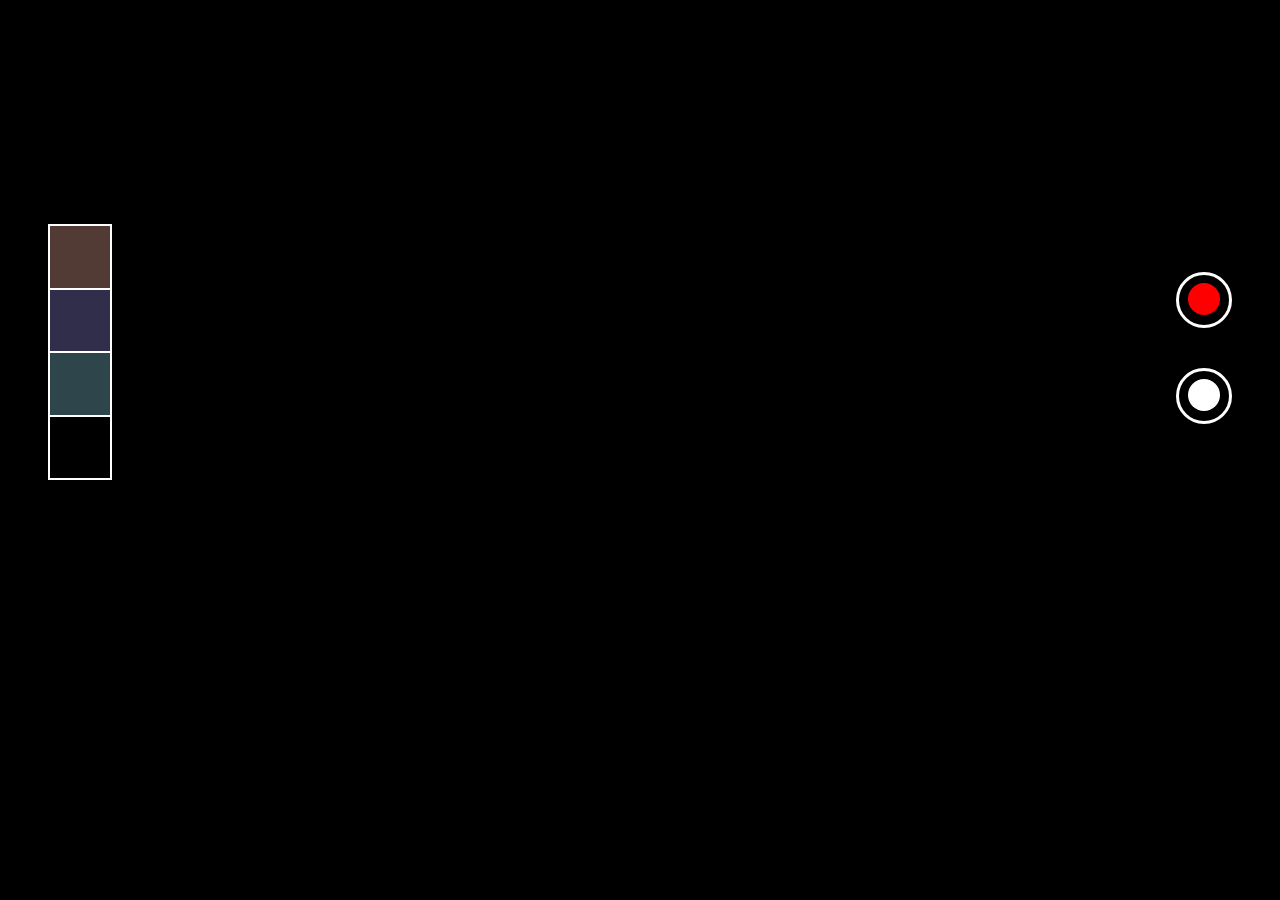
<file: index.html>
<!DOCTYPE html>
<html lang="en">

<head>
    <meta charset="UTF-8">
    <meta http-equiv="X-UA-Compatible" content="IE=edge">
    <meta name="viewport" content="width=device-width, initial-scale=1.0">
    <title>Camera-App</title>
    <link rel="stylesheet" href="style.css">
</head>

<body>
    <div class="video-container">
        <video autoplay></video>
    </div>

    <button id="record"><span></span></button>
    <button id="capture"><span></span></button>

    <div class="filters">
        <div class="filter" style="background-color: #fab0a055;"></div>
        <div class="filter" style="background-color: #a29bfe4b;"></div>
        <div class="filter" style="background-color: #9beffe4b;"></div>
        <div class="filter"></div>
    </div>

</body>
<script src="script.js"></script>

</html>
</file>
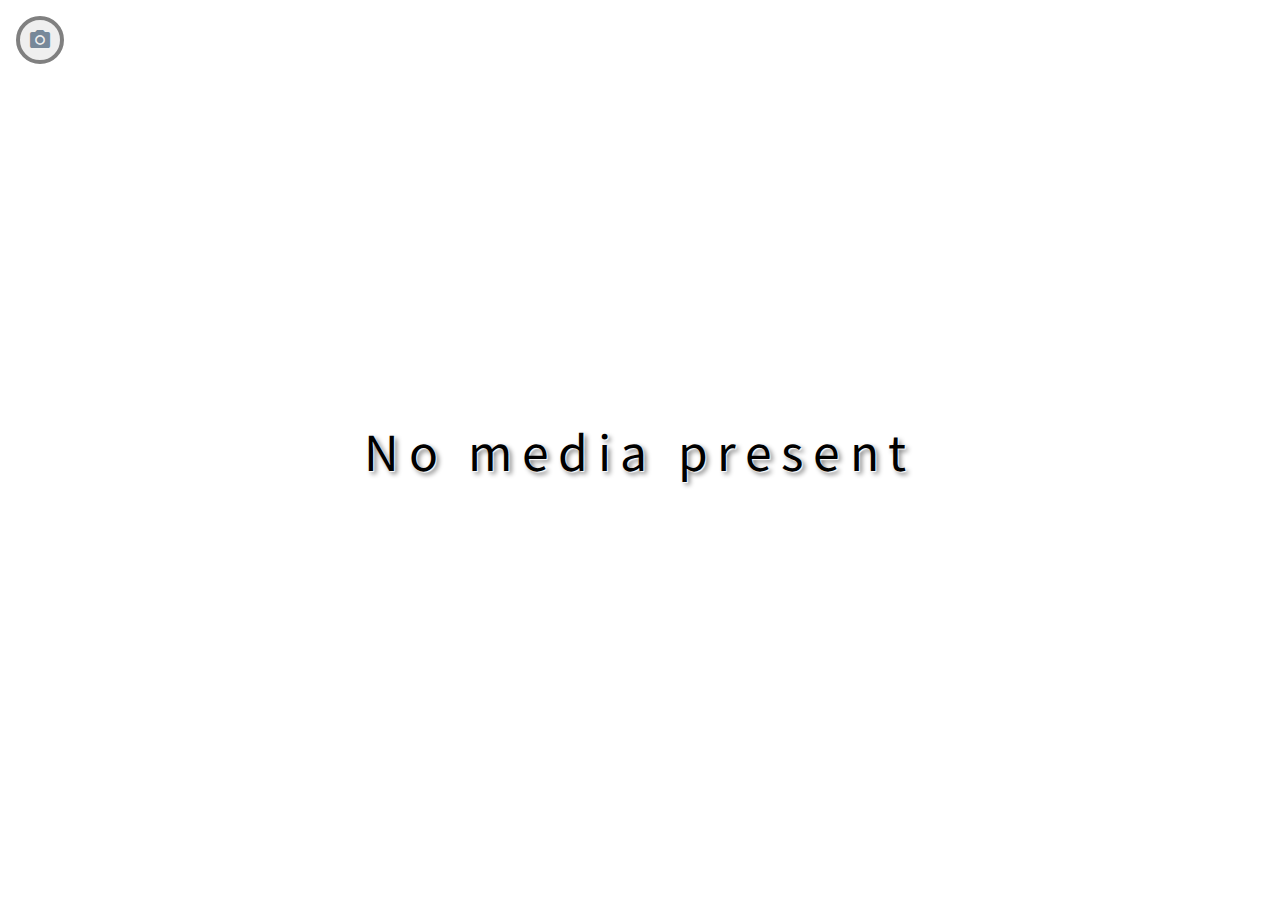
<file: gallery.html>
<!DOCTYPE html>
<html lang="en">

<head>
    <meta charset="UTF-8">
    <meta http-equiv="X-UA-Compatible" content="IE=edge">
    <meta name="viewport" content="width=device-width, initial-scale=1.0">
    <link rel="stylesheet" href="gallery.css">
    <link href="https://fonts.googleapis.com/icon?family=Material+Icons" rel="stylesheet">
    <link rel="preconnect" href="https://fonts.googleapis.com">
    <link rel="preconnect" href="https://fonts.gstatic.com" crossorigin>
    <link href="https://fonts.googleapis.com/css2?family=Noto+Sans+JP:wght@300;400&display=swap" rel="stylesheet">
    <title>Gallery</title>
</head>

<body>
    <div class="gallery-container"></div>
    <button class="backToCamera material-icons">photo_camera</button>
</body>
<script src="dbScript.js"></script>
<script>
    setTimeout(() => {
        viewMedia();
    }, 100);

    let backToCameraBtn = document.querySelector(".backToCamera");
    backToCameraBtn.addEventListener("click", () => {
        location.assign("index.html");
    })

</script>

</html>
</file>
<file: style.css>
* {
  box-sizing: border-box;
}

body {
  margin: 0;
}

.video-container {
  width: 100vw;
  height: 100vh;
  overflow: hidden;
  background-color: black;
}

.video-container video {
  width: 100vw;
  height: 100vh;
}

button {
  position: fixed;
  right: 3rem;
  width: 3.5rem;
  height: 3.5rem;
  border-radius: 50%;
  background: transparent;
  border: 3px solid white;
  z-index: 2;
}

button span {
  width: 2rem;
  height: 2rem;
  /* border: 1px solid; */
  display: inline-block;
  border-radius: 50%;
  cursor: pointer;
}

#record span {
  background-color: red;
}

#record {
  top: 17rem;
}

#capture span {
  background-color: white;
}

#capture {
  top: 23rem;
}

.captured-animation {
  animation: shrinkDownUp;
  animation-duration: 1s;
}

.record-animation {
  animation: shrinkDownUp;
  animation-duration: 0.75s;
  animation-iteration-count: infinite;
}

.filters {
  width: 4rem;
  height: 16rem;
  position: fixed;
  top: 14rem;
  left: 3rem;
  border: 1px solid white;
  display: flex;
  flex-direction: column;
  z-index: 2;
}

.filter {
  border: 1px solid white;
  flex-grow: 1;
  background-image: url("https://images.unsplash.com/photo-1627387769329-8cc5dbbe44ee?ixid=MnwxMjA3fDB8MHxwaG90by1wYWdlfHx8fGVufDB8fHx8&ixlib=rb-1.2.1&auto=format&fit=crop&w=334&q=80");
  background-size: cover;
  background-blend-mode: color-burn;
}

.filter-div {
  position: fixed;
  top: 0;
  height: 100vh;
  width: 100vw;
  z-index: 1;
}

@keyframes shrinkDownUp {
  0% {
    transform: scale(1);
  }

  50% {
    transform: scale(0.8);
  }

  100% {
    transform: scale(1);
  }
}
</file>
<file: gallery.css>
* {
  box-sizing: border-box;
  margin: 0;
  padding: 0;
}

body {
  font-family: "Noto Sans JP", sans-serif;
}

.gallery-container {
  width: 100vw;
  height: 100vh;
  display: flex;
  justify-content: center;
  flex-wrap: wrap;
  font-size: 3rem;
  align-items: center;
  letter-spacing: 0.6rem;
  text-shadow: 1px 1px 1px #fff, 3px 3px 5px grey;
}

.backToCamera {
  position: fixed;
  top: 1rem;
  left: 1rem;
  border: 4px solid grey;
  font-size: 1.7rem;
  border-radius: 50%;
  padding: 0.5rem;
  color: lightslategrey;
}

.backToCamera:hover {
  animation: shrinkDownUp;
  animation-duration: 1s;
  cursor: pointer;
}

.media-card {
  width: 16rem;
  height: 12rem;
  margin: 1rem;
  position: relative;
}

.actual-media {
  width: 100%;
  height: 90%;
}

.media-buttons {
  width: 100%;
  height: 10%;
  position: absolute;
  top: 0;
  cursor: pointer;
}

.media-buttons div {
  margin: 0rem 0.6rem;
  position: absolute;
  top: 0.5rem;
  color: rgb(214, 214, 214);
}

.download {
  right: 1.5rem;
  padding-right: 0.5rem;
}

.delete {
  right: 0.1rem;
}

.download:hover,
.delete:hover {
  animation: shrinkDownUp;
  animation-duration: 1s;
}

.actual-media img,
.actual-media video {
  height: 26vh;
  width: 100%;
}

@keyframes shrinkDownUp {
  0% {
    transform: scale(1);
  }

  50% {
    transform: scale(0.9);
  }

  100% {
    transform: scale(1);
  }
}
</file>
